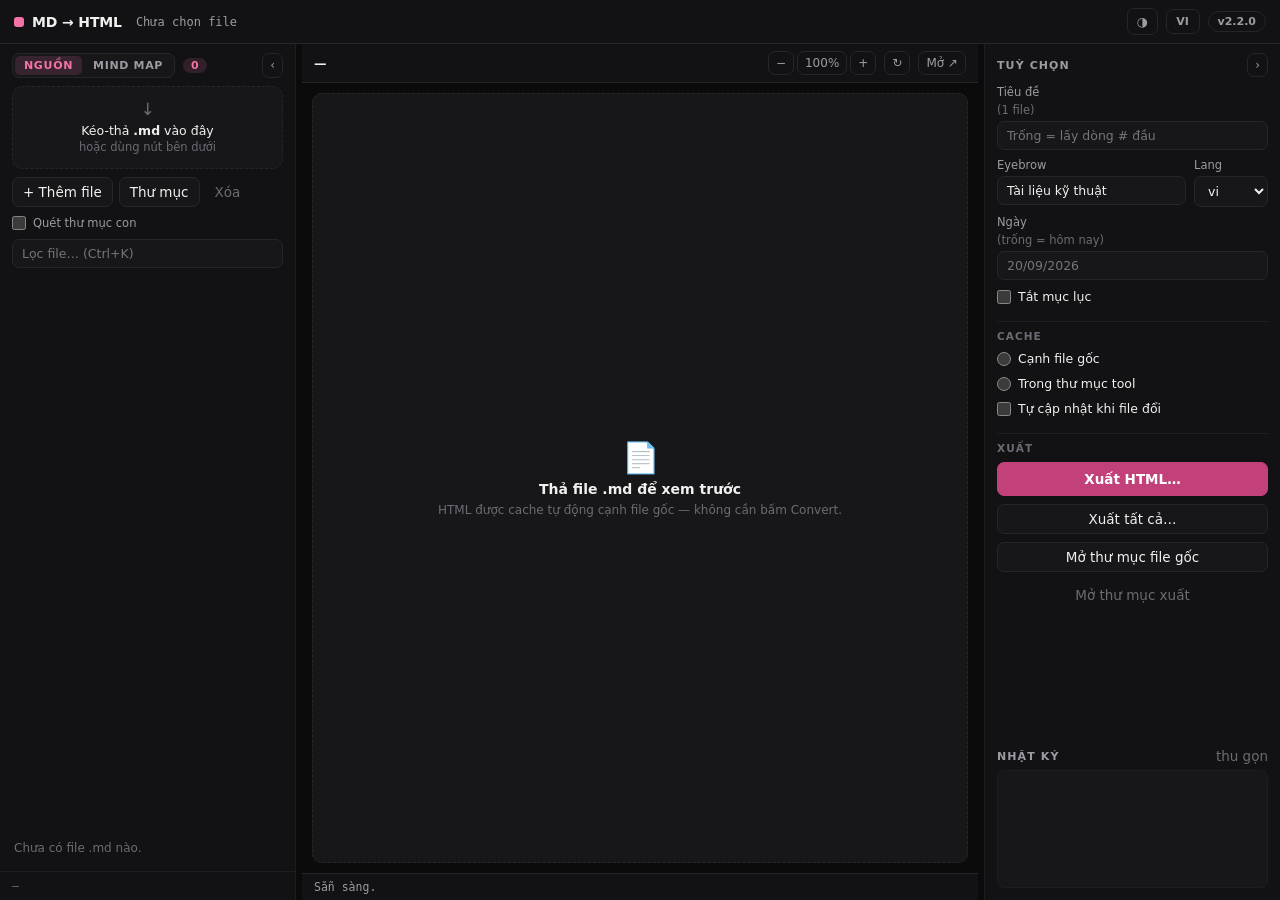
<file: web/index.html>
<!DOCTYPE html>
<html lang="vi" data-theme="dark">
<head>
<meta charset="UTF-8">
<meta name="viewport" content="width=device-width, initial-scale=1.0">
<title>Meinya MD to HTML</title>
<link rel="stylesheet" href="app.css">
</head>
<body>
<header class="topbar">
  <div class="brand"><span class="mark"></span><span class="logo">MD&nbsp;&rarr;&nbsp;HTML</span></div>
  <div class="crumb" id="crumb" title="">Chưa chọn file</div>
  <div class="top-right">
    <button class="icon-btn" id="btnTheme" data-i18n-title="theme.title" title="Sáng / tối">&#9681;</button>
    <button class="icon-btn lang-btn" id="btnLang" data-i18n-title="lang.title" title="Ngôn ngữ giao diện">VI</button>
    <span class="ver" id="ver">v2.2.0</span>
  </div>
</header>

<main class="shell" id="shell">
  <!-- 1: nguon -->
  <section class="col col-files" id="colFiles">
    <div class="col-head">
      <div class="seg" role="tablist">
        <button class="seg-btn on" id="tabSrc" data-mode="src" data-i18n="tab.source">Nguồn</button>
        <button class="seg-btn" id="tabMM" data-mode="mm" data-i18n-title="tab.mmTitle" title="Soát tài liệu: đường dẫn, link, lệnh, cờ, tên có khớp code không">Mind Map</button>
      </div>
      <span class="count" id="fileCount">0</span>
      <span class="count" id="mmCount" hidden>0</span>
      <span class="spacer"></span>
      <button class="icon-btn sm" id="btnHide1" data-i18n-title="btn.hide1" title="Ẩn/hiện cột (Ctrl+1)">&lsaquo;</button>
    </div>
    <div class="col-body" id="srcBody">
      <div class="dropzone" id="dropzone">
        <div class="dz-ico">&darr;</div>
        <div class="dz-text" data-i18n-html="src.dropHtml">Kéo-thả <b>.md</b> vào đây</div>
        <div class="dz-sub" data-i18n="src.dropSub">hoặc dùng nút bên dưới</div>
      </div>
      <div class="row btns">
        <button id="btnAdd" class="soft" data-i18n="src.add">+ Thêm file</button>
        <button id="btnFolder" class="soft" data-i18n="src.folder">Thư mục</button>
        <button id="btnClear" class="ghost" data-i18n="src.clear" data-i18n-title="src.clearTitle" title="Xóa hết danh sách">Xóa</button>
      </div>
      <label class="chk sm"><input type="checkbox" id="optRec"> <span data-i18n="src.recursive">Quét thư mục con</span></label>
      <input id="filter" class="filter" type="search" data-i18n-placeholder="src.filter" placeholder="Lọc file… (Ctrl+K)" autocomplete="off">
      <ul class="filelist" id="fileList"></ul>
      <div class="list-empty" id="listEmpty" data-i18n="src.empty">Chưa có file .md nào.</div>
    </div>
    <div class="col-body" id="mmBody" hidden>
      <div class="mm-root" id="mmRoot" title="">Chưa chọn thư mục</div>
      <div class="row btns">
        <button id="btnMMCheck" class="soft" data-i18n="mm.check">Kiểm lại</button>
        <button id="btnMMRoot" class="ghost" data-i18n="mm.changeRoot" data-i18n-title="mm.changeRootTitle" title="Chọn thư mục khác để soát">Đổi thư mục…</button>
      </div>
      <div class="mm-sum" id="mmSum">Chưa soát.</div>
      <div class="mm-busy" id="mmBusy" hidden><span class="spin"></span><span id="mmBusyTxt">Đang soát…</span></div>
      <div class="mm-err" id="mmErr" hidden></div>
      <input id="mmFilter" class="filter" type="search" data-i18n-placeholder="mm.filter" placeholder="Lọc tài liệu…" autocomplete="off">
      <ul class="filelist" id="mmList"></ul>
      <div class="list-empty" id="mmEmpty" hidden></div>
    </div>
    <div class="col-foot" id="queueFoot">&mdash;</div>
  </section>

  <div class="split" id="split1" title="Kéo để đổi kích thước · double-click reset"></div>

  <!-- 2: preview -->
  <section class="col col-preview" id="colPreview">
    <div class="prev-bar">
      <span class="nm" id="prevName">&mdash;</span>
      <span class="mut" id="prevStats"></span>
      <span class="badge" id="prevBadge" hidden></span>
      <span class="spacer"></span>
      <span class="zoom">
        <button class="icon-btn sm" id="btnZoomOut" data-i18n-title="pv.zoomOut" title="Thu nhỏ (Ctrl+-)">&minus;</button>
        <button class="icon-btn sm" id="btnZoomReset" data-i18n-title="pv.zoomReset" title="100% (Ctrl+0)">100%</button>
        <button class="icon-btn sm" id="btnZoomIn" data-i18n-title="pv.zoomIn" title="Phóng to (Ctrl+=)">+</button>
      </span>
      <button class="icon-btn sm" id="btnReload" data-i18n-title="pv.reload" title="Render lại (F5)">&#8635;</button>
      <button class="icon-btn sm" id="btnOpen" data-i18n="btn.open" data-i18n-title="pv.open" title="Mở HTML trong trình duyệt">Mở &nearr;</button>
    </div>
    <div class="prev-wrap">
      <iframe id="preview" title="preview"></iframe>
      <div class="empty-state" id="emptyState">
        <div class="es-ico">&#128196;</div>
        <div class="es-title" id="esTitle">Thả file .md để xem trước</div>
        <div class="es-sub" id="esSub">HTML được cache tự động cạnh file gốc — không cần bấm Convert.</div>
      </div>
    </div>
    <div class="prev-foot">
      <span class="st" id="status">Sẵn sàng.</span>
      <div class="prog" id="prog" hidden><div class="prog-bar" id="progBar"></div></div>
    </div>
  </section>

  <div class="split" id="split2" title="Kéo để đổi kích thước · double-click reset"></div>

  <!-- 3: tuy chon -->
  <section class="col col-opts" id="colOpts">
    <div class="col-head">
      <span class="ttl" id="optsTtl">Tuỳ chọn</span>
      <span class="spacer"></span>
      <button class="icon-btn sm" id="btnHide3" data-i18n-title="btn.hide3" title="Ẩn/hiện cột (Ctrl+3)">&rsaquo;</button>
    </div>
    <div class="col-body" id="optsBody">
      <label class="fld"><span data-i18n="opt.title">Tiêu đề</span> <span class="mut" data-i18n="opt.titleHint">(1 file)</span>
        <input id="optTitle" data-i18n-placeholder="opt.titlePh" placeholder="Trống = lấy dòng # đầu">
      </label>
      <div class="fld-row">
        <label class="fld">Eyebrow
          <input id="optEyebrow" value="Tài liệu kỹ thuật">
        </label>
        <label class="fld narrow">Lang
          <select id="optLang"><option value="vi">vi</option><option value="en">en</option></select>
        </label>
      </div>
      <label class="fld"><span data-i18n="opt.date">Ngày</span> <span class="mut" data-i18n="opt.dateHint">(trống = hôm nay)</span>
        <input id="optDate" placeholder="20/09/2026">
      </label>
      <label class="chk"><input type="checkbox" id="optNoToc"> <span data-i18n="opt.noToc">Tắt mục lục</span></label>

      <div class="sec" data-i18n="sec.cache">Cache</div>
      <label class="chk"><input type="radio" name="cacheMode" id="cmBeside" value="beside"> <span data-i18n="opt.cacheBeside">Cạnh file gốc</span></label>
      <label class="chk"><input type="radio" name="cacheMode" id="cmTool" value="tool"> <span data-i18n="opt.cacheTool">Trong thư mục tool</span></label>
      <label class="chk"><input type="checkbox" id="optWatch"> <span data-i18n="opt.watch">Tự cập nhật khi file đổi</span></label>

      <div class="sec" data-i18n="sec.export">Xuất</div>
      <button id="btnExport" class="primary" data-i18n="btn.export">Xuất HTML…</button>
      <button id="btnExportAll" class="soft" data-i18n="btn.exportAll">Xuất tất cả…</button>
      <button id="btnReveal" class="soft" data-i18n="btn.reveal">Mở thư mục file gốc</button>
      <button id="btnOpenFolder" class="ghost" data-i18n="btn.openFolder">Mở thư mục xuất</button>
    </div>
    <div class="col-body" id="mmPanel" hidden>
      <div class="mm-doc" id="mmDocName">Chọn một tài liệu bên trái để xem phát hiện</div>
      <div class="mm-doc-sub" id="mmDocSub"></div>
      <div id="mmFindings"></div>
      <div id="mmInfoBox" hidden>
        <button class="ghost mm-info-btn" id="btnMMInfo"></button>
        <div id="mmInfo" hidden></div>
      </div>
    </div>
    <div class="col-head log-head" id="logHead">
      <span class="ttl" data-i18n="log.title">Nhật ký</span>
      <span class="spacer"></span>
      <span class="mut" id="logToggle">thu gọn</span>
    </div>
    <pre class="log" id="log"></pre>
  </section>
</main>
<div class="toasts" id="toasts"></div>
<script src="app.js"></script>
</body>
</html>
</file>
<file: web/app.css>
/* Meinya MD to HTML v2.1 — dark-first, neutral + 1 accent, hairline, 4px grid. */
:root{
  --font:"Inter","Segoe UI Variable Text","Segoe UI",system-ui,-apple-system,Roboto,"Helvetica Neue",Arial,sans-serif;
  --mono:ui-monospace,"Cascadia Code",Consolas,"SF Mono",monospace;
  --bg:#0b0b0c; --panel:#121214; --panel2:#17171a; --surface:#1c1c1f; --raise:#222226;
  --line:#26262a; --line-soft:#1e1e22;
  --ink:#f2f0ef; --muted:#9b9ba3; --faint:#6b6b73;
  --accent:#f472a8; --accent-2:#c2417a; --accent-soft:rgba(244,114,168,.14);
  --ok:#4cb782; --warn:#f2994a; --err:#eb5757;
  --r:10px; --r-sm:7px; --top:44px;
  color-scheme:dark;
}
html[data-theme="light"]{
  --bg:#f5f4f3; --panel:#ffffff; --panel2:#fafaf9; --surface:#ffffff; --raise:#f4f3f2;
  --line:#e5e3e1; --line-soft:#efedec;
  --ink:#1c1917; --muted:#6f6a66; --faint:#a8a29e;
  --accent:#c2417a; --accent-2:#9d2c5e; --accent-soft:rgba(194,65,122,.10);
  --ok:#16a34a; --warn:#d97706; --err:#dc2626;
  color-scheme:light;
}
*{box-sizing:border-box}
[hidden]{display:none!important}
html,body{height:100%}
body{margin:0;background:var(--bg);color:var(--ink);font-family:var(--font);font-size:13.5px;overflow:hidden}
button{font:inherit;cursor:pointer}
.spacer{flex:1}
.mut{color:var(--faint);font-weight:400}
::-webkit-scrollbar{width:10px;height:10px}
::-webkit-scrollbar-thumb{background:var(--line);border-radius:6px;border:2px solid var(--panel)}
::-webkit-scrollbar-track{background:transparent}

/* topbar */
.topbar{height:var(--top);display:flex;align-items:center;gap:14px;padding:0 14px;
  background:var(--panel);border-bottom:1px solid var(--line)}
.brand{display:flex;align-items:center;gap:8px;flex:none}
.mark{width:10px;height:10px;border-radius:3px;background:var(--accent);display:inline-block}
.logo{font-weight:750;font-size:14px;letter-spacing:-.01em}
.crumb{flex:1;min-width:0;color:var(--muted);font-family:var(--mono);font-size:12px;
  white-space:nowrap;overflow:hidden;text-overflow:ellipsis;direction:rtl;text-align:left}
.top-right{display:flex;align-items:center;gap:8px;flex:none}
.ver{font-size:11px;font-weight:700;color:var(--muted);border:1px solid var(--line);border-radius:999px;padding:3px 9px}
.icon-btn{background:transparent;border:1px solid var(--line);color:var(--muted);border-radius:var(--r-sm);
  padding:5px 9px;font-size:12.5px;line-height:1.2;transition:border-color .12s,color .12s,background .12s}
.icon-btn:hover{border-color:var(--faint);color:var(--ink)}
.icon-btn.sm{padding:4px 7px;font-size:12px}
.icon-btn.on{color:var(--accent);border-color:var(--accent)}
.lang-btn{font-size:11px;font-weight:650;min-width:34px}

/* shell 3 cot */
.shell{display:grid;grid-template-columns:auto 6px minmax(340px,1fr) 6px auto;
  height:calc(100vh - var(--top));overflow:hidden}
.col{min-width:0;display:flex;flex-direction:column;overflow:hidden;background:var(--panel)}
.col-files{width:var(--w1,296px);border-right:1px solid var(--line-soft)}
.col-opts{width:var(--w2,296px);border-left:1px solid var(--line-soft)}
.col-files.hide,.col-opts.hide,.split.hide{display:none}
.col-head{display:flex;align-items:center;gap:8px;padding:9px 12px 8px;flex:none}
.ttl{font-size:11px;font-weight:800;letter-spacing:.1em;text-transform:uppercase;color:var(--muted)}
.count{background:var(--accent-soft);color:var(--accent);border-radius:999px;font-size:11px;font-weight:700;padding:1px 8px}
.col-body{flex:1;min-height:0;display:flex;flex-direction:column;gap:8px;padding:0 12px 10px;overflow-y:auto}
.col-foot{flex:none;padding:7px 12px;border-top:1px solid var(--line-soft);color:var(--faint);
  font-size:11.5px;font-family:var(--mono);white-space:nowrap;overflow:hidden;text-overflow:ellipsis}

/* splitter */
.split{cursor:col-resize;background:transparent;position:relative}
.split::after{content:"";position:absolute;top:0;bottom:0;left:2px;width:2px;border-radius:2px;
  background:var(--accent);opacity:0;transition:opacity .12s}
.split:hover::after,.split.drag::after{opacity:.85}

/* dropzone */
.dropzone{border:1px dashed var(--line);border-radius:var(--r);padding:14px 10px;text-align:center;
  color:var(--muted);background:var(--panel2);transition:border-color .12s,background .12s}
.dropzone.over{border-color:var(--accent);background:var(--accent-soft);color:var(--ink)}
.dz-ico{font-size:17px;line-height:1;color:var(--faint)}
.dz-text{margin-top:5px;font-size:12.5px;color:var(--ink)}
.dz-sub{font-size:11.5px;margin-top:2px;color:var(--faint)}
.row{display:flex;gap:6px;align-items:center}
.btns{flex-wrap:wrap}
button.soft{background:var(--panel2);border:1px solid var(--line);color:var(--ink);border-radius:var(--r-sm);padding:6px 10px}
button.soft:hover{border-color:var(--faint)}
button.ghost{background:transparent;border:1px solid transparent;color:var(--faint);border-radius:var(--r-sm);padding:6px 8px}
button.ghost:hover{color:var(--err)}
button.primary{background:var(--accent-2);border:1px solid var(--accent-2);color:#fff;font-weight:700;
  border-radius:var(--r-sm);padding:8px 12px;width:100%}
button.primary:hover{background:var(--accent);border-color:var(--accent)}
button.soft.wide,button.ghost.wide{width:100%}

/* file list */
.filter{width:100%;font:inherit;font-size:12.5px;background:var(--panel2);color:var(--ink);
  border:1px solid var(--line);border-radius:var(--r-sm);padding:6px 9px}
.filter:focus{outline:none;border-color:var(--accent)}
.filelist{list-style:none;margin:0;padding:0;overflow-y:auto;flex:1;min-height:40px}
.filelist li{display:flex;align-items:center;gap:7px;padding:6px 7px;border-radius:var(--r-sm);
  cursor:pointer;font-size:12.5px;color:var(--ink);transition:background .1s}
.filelist li:hover{background:var(--panel2)}
.filelist li.sel{background:var(--accent-soft);box-shadow:inset 2px 0 0 var(--accent)}
.filelist .nm{flex:1;min-width:0;white-space:nowrap;overflow:hidden;text-overflow:ellipsis}
.filelist .dir{color:var(--faint);font-size:11px;max-width:90px;white-space:nowrap;overflow:hidden;text-overflow:ellipsis;direction:rtl}
.filelist .rm{background:none;border:0;color:transparent;font-size:13px;padding:1px 4px;border-radius:5px}
.filelist li:hover .rm{color:var(--faint)}
.filelist .rm:hover{color:var(--err);background:var(--raise)}
.dot{width:7px;height:7px;border-radius:50%;flex:none;background:var(--faint)}
.dot.fresh{background:var(--ok)}
.dot.rendered{background:var(--ok)}
.dot.stale,.dot.pending{background:var(--accent);animation:pulse 1s ease-in-out infinite}
.dot.missing{background:var(--faint)}
.dot.error{background:var(--err)}
.dot.inline{background:var(--warn)}
@keyframes pulse{0%,100%{opacity:1}50%{opacity:.25}}
.list-empty{color:var(--faint);font-size:12px;padding:6px 2px}

/* preview */
.col-preview{background:var(--bg)}
.prev-bar{display:flex;align-items:center;gap:8px;padding:7px 12px;border-bottom:1px solid var(--line);
  background:var(--panel);flex:none;min-width:0}
.prev-bar .nm{font-weight:650;font-size:12.5px;white-space:nowrap;overflow:hidden;text-overflow:ellipsis;max-width:34%}
.prev-bar .mut{font-size:11.5px;white-space:nowrap;overflow:hidden;text-overflow:ellipsis;max-width:30%}
.zoom{display:flex;gap:3px}
.badge{font-size:11px;font-weight:700;border-radius:999px;padding:2px 8px;border:1px solid var(--line);color:var(--muted)}
.badge.warn{color:var(--warn);border-color:var(--warn)}
.badge.err{color:var(--err);border-color:var(--err)}
.badge.ok{color:var(--ok);border-color:var(--ok)}
.prev-wrap{position:relative;flex:1;min-height:0;padding:10px}
.prev-wrap iframe{width:100%;height:100%;border:1px solid var(--line);border-radius:var(--r);background:var(--surface)}
.empty-state{position:absolute;inset:10px;border:1px dashed var(--line);border-radius:var(--r);
  display:flex;flex-direction:column;align-items:center;justify-content:center;gap:6px;background:var(--panel2);color:var(--muted)}
.empty-state.hide{display:none}
.es-ico{font-size:30px}
.es-title{font-size:14px;font-weight:650;color:var(--ink)}
.es-sub{font-size:12px;color:var(--faint)}
.prev-foot{display:flex;align-items:center;gap:10px;padding:6px 12px;border-top:1px solid var(--line);
  background:var(--panel);flex:none}
.prev-foot .st{font-size:11.5px;color:var(--muted);white-space:nowrap;overflow:hidden;text-overflow:ellipsis;font-family:var(--mono)}
.prog{flex:none;width:120px;height:5px;background:var(--line);border-radius:4px;overflow:hidden}
.prog-bar{height:100%;width:0;background:var(--accent);transition:width .15s}

/* options */
.fld{display:flex;flex-direction:column;gap:4px;font-size:11.5px;color:var(--muted)}
.fld input,.fld select{font:inherit;font-size:12.5px;background:var(--panel2);color:var(--ink);
  border:1px solid var(--line);border-radius:var(--r-sm);padding:6px 9px;min-width:0}
.fld input:focus,.fld select:focus{outline:none;border-color:var(--accent)}
.fld-row{display:flex;gap:8px}
.fld-row .fld{flex:1;min-width:0}
.fld-row .fld.narrow{flex:none;width:74px}
.chk{display:flex;align-items:center;gap:7px;font-size:12.5px;color:var(--ink);cursor:pointer;padding:1px 0}
.chk.sm{font-size:11.5px;color:var(--muted)}
.chk input{accent-color:var(--accent);width:14px;height:14px;margin:0}
.sec{font-size:10.5px;font-weight:800;letter-spacing:.1em;text-transform:uppercase;color:var(--faint);
  margin-top:8px;padding-top:8px;border-top:1px solid var(--line-soft)}
.log-head{cursor:pointer;padding-top:6px;padding-bottom:6px}
.log{margin:0 12px 12px;background:var(--panel2);border:1px solid var(--line-soft);border-radius:var(--r-sm);
  padding:8px 10px;font-family:var(--mono);font-size:11px;line-height:1.55;color:var(--muted);
  height:118px;overflow-y:auto;white-space:pre-wrap;word-break:break-word}
.col-opts.log-collapsed .log{height:0;padding:0;border:0;margin-bottom:10px}

/* toasts */
.toasts{position:fixed;right:16px;bottom:16px;display:flex;flex-direction:column;gap:8px;z-index:50;max-width:380px}
.toast{background:var(--surface);border:1px solid var(--line);border-left:3px solid var(--accent);
  border-radius:var(--r-sm);padding:9px 12px;font-size:12.5px;color:var(--ink);
  box-shadow:0 8px 30px rgba(0,0,0,.35);display:flex;align-items:center;gap:10px;
  animation:slide .16s ease-out}
.toast.err{border-left-color:var(--err)}
.toast.ok{border-left-color:var(--ok)}
.toast .tx{flex:1;min-width:0;word-break:break-word}
.toast button{background:transparent;border:1px solid var(--line);color:var(--muted);border-radius:6px;padding:2px 8px;font-size:11.5px}
.toast button:hover{color:var(--ink);border-color:var(--faint)}
@keyframes slide{from{opacity:0;transform:translateY(6px)}to{opacity:1;transform:none}}

/* mind map: tab, danh sach tai lieu, bang phat hien */
.seg{display:flex;gap:2px;padding:2px;background:var(--panel2);border:1px solid var(--line);border-radius:var(--r-sm)}
.seg-btn{background:transparent;border:0;color:var(--muted);padding:3px 9px;border-radius:5px;
  font-size:11px;font-weight:750;letter-spacing:.06em;text-transform:uppercase}
.seg-btn:hover{color:var(--ink)}
.seg-btn.on{background:var(--accent-soft);color:var(--accent)}
.mm-root{font-family:var(--mono);font-size:11.5px;color:var(--muted);white-space:nowrap;overflow:hidden;
  text-overflow:ellipsis;direction:rtl;text-align:left;padding-top:2px}
.mm-sum{font-size:12px;color:var(--ink);line-height:1.5}
.mm-busy{display:flex;align-items:center;gap:7px;font-size:12px;color:var(--accent)}
.mm-err{font-size:12px;color:var(--err);background:var(--panel2);border:1px solid var(--err);
  border-radius:var(--r-sm);padding:7px 9px;line-height:1.45;word-break:break-word}
.spin{width:11px;height:11px;flex:none;border:2px solid var(--line);border-top-color:var(--accent);
  border-radius:50%;animation:spin .8s linear infinite}
@keyframes spin{to{transform:rotate(360deg)}}
.dot.tier-error{background:var(--err)}
.dot.tier-warning{background:var(--warn)}
.dot.tier-info{background:var(--faint)}
.dot.tier-clean{background:var(--ok)}
.mm-cnt{font-size:11px;color:var(--faint);white-space:nowrap}
.mm-doc{font-size:13px;font-weight:650;color:var(--ink);word-break:break-word;line-height:1.35}
.mm-doc-sub{font-size:11.5px;color:var(--faint);font-family:var(--mono);overflow-wrap:break-word;margin-bottom:4px}
.mm-info-btn{width:100%;text-align:left;font-size:12px;padding:6px 8px;border:1px dashed var(--line);border-radius:var(--r-sm)}
#mmInfo{display:flex;flex-direction:column;gap:6px;margin-top:6px}
.fx{background:var(--panel2);border:1px solid var(--line);border-left:3px solid var(--faint);
  border-radius:var(--r-sm);padding:8px 10px;display:flex;flex-direction:column;gap:4px}
.fx + .fx{margin-top:6px}
.fx.sev-error{border-left-color:var(--err)}
.fx.sev-warning{border-left-color:var(--warn)}
.fx-head{display:flex;flex-wrap:wrap;align-items:center;gap:2px 8px;font-size:11px;color:var(--muted)}
.fx-sev{font-weight:750;color:var(--ink)}
.fx-loc{white-space:nowrap}
.fx-rule{font-family:var(--mono);color:var(--faint);margin-left:auto;white-space:nowrap;flex-shrink:0}
.fx-msg{font-size:12.5px;line-height:1.45;color:var(--ink);overflow-wrap:break-word}
.fx-sug{font-size:12px;color:var(--muted);line-height:1.45;overflow-wrap:break-word}
.fx-ev{font-family:var(--mono);font-size:11px;color:var(--faint);overflow-wrap:break-word;line-height:1.45}
.mm-none{font-size:12px;color:var(--faint);padding:6px 2px}
.filelist li.mm-grp{border:1px dashed var(--line);margin-bottom:4px}
.filelist li.mm-grp .nm{font-weight:650}
</file>
